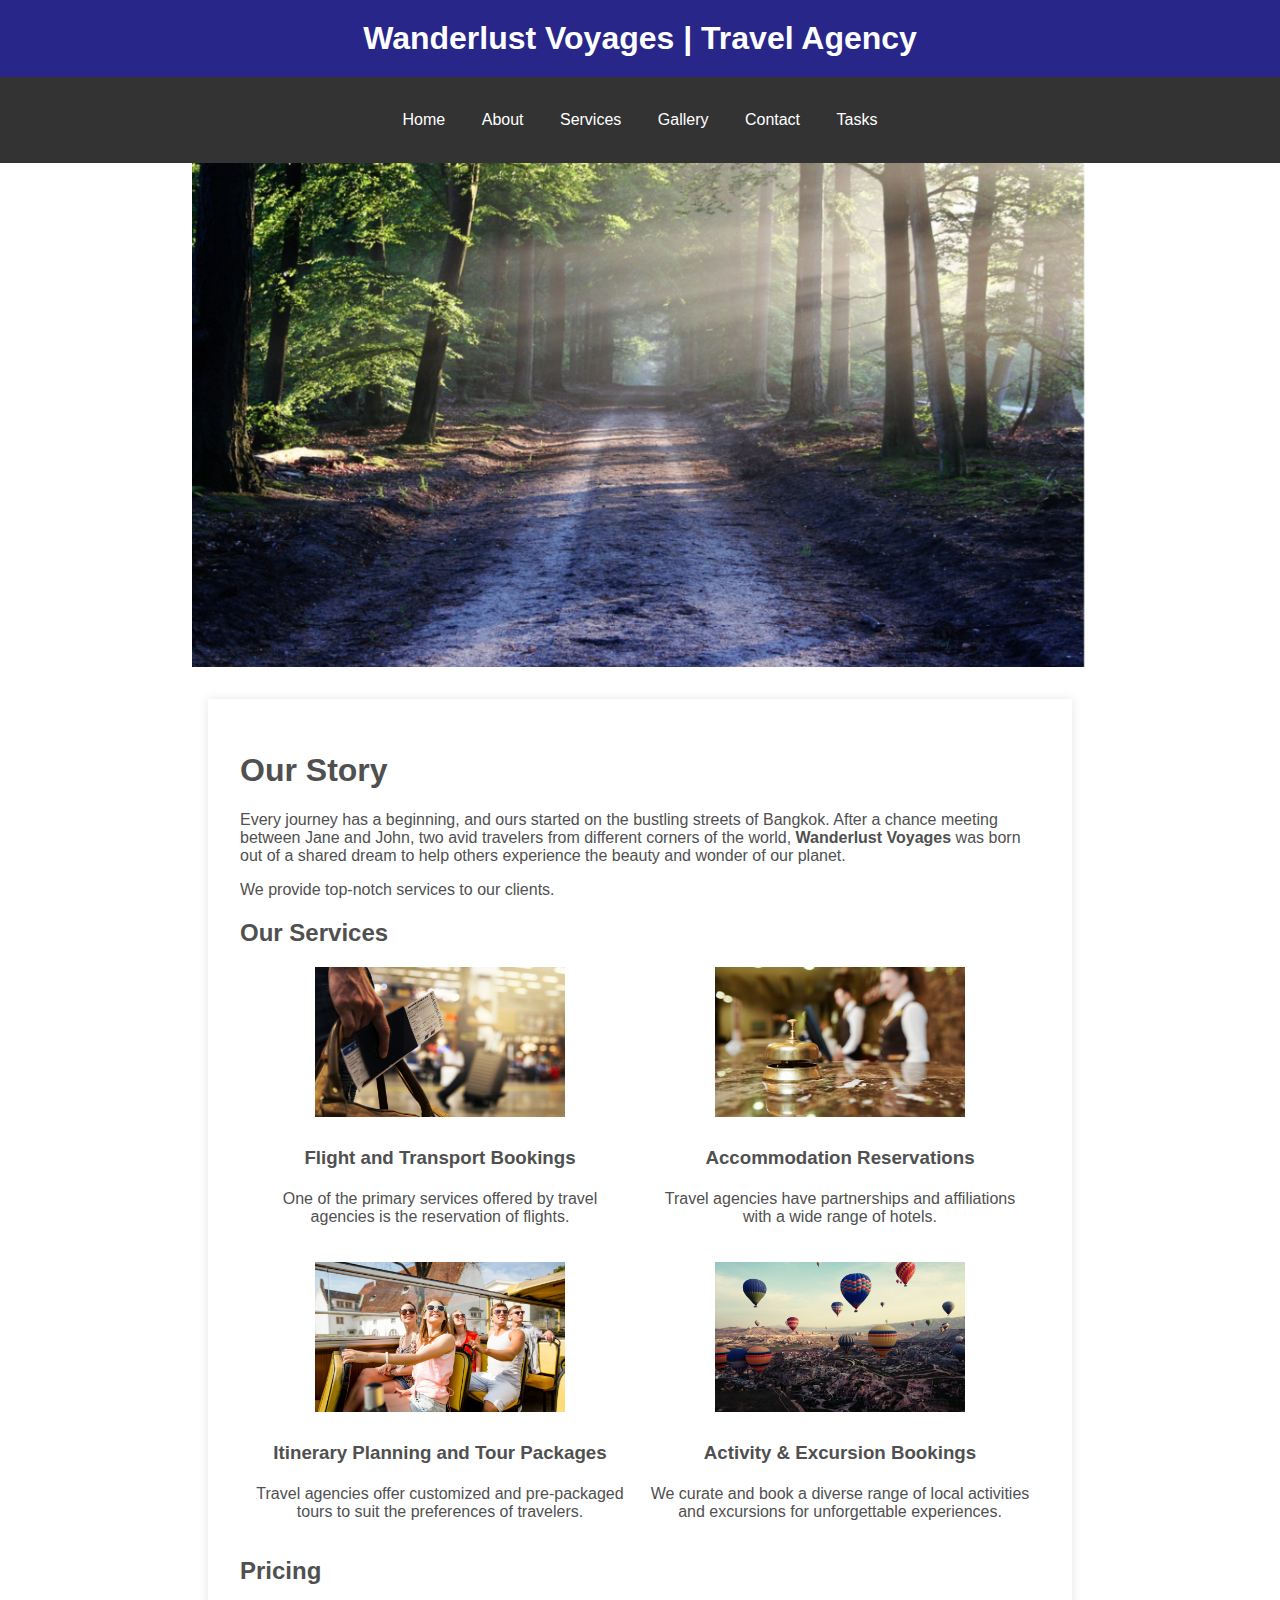
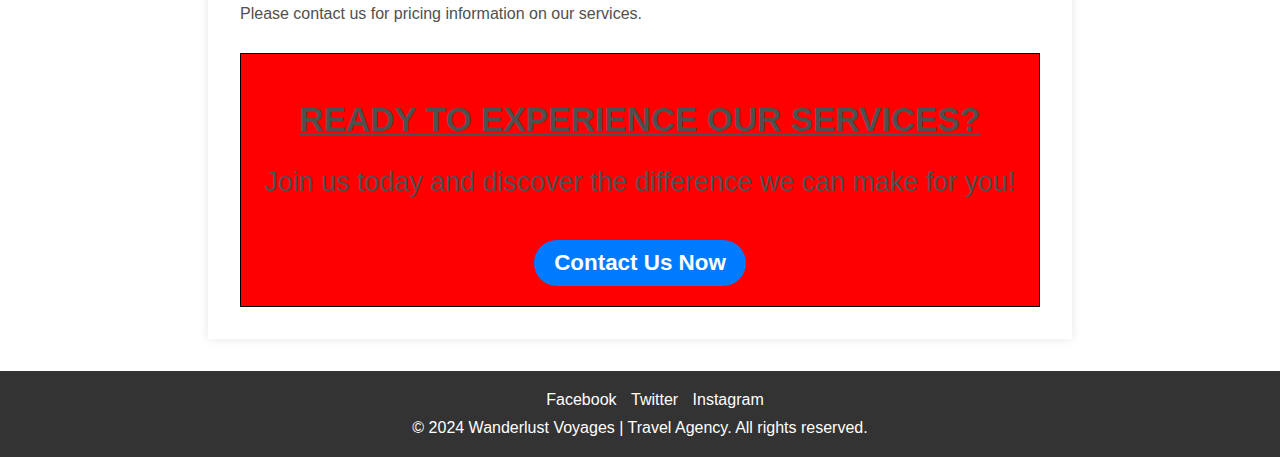
<file: week-3/index.html>
<!DOCTYPE html>
<html lang="en">
<head>
  <meta charset="UTF-8">
  <meta name="viewport" content="width=device-width, initial-scale=1.0">
  <title>Wanderlust Voyages | Travel Agency</title>
  <link rel="stylesheet" href="style.css">
</head>

<body>
  <!-- Main Container -->
  <div>

    <!-- Header Section -->
    <header>
      <h1 class="headeraH1">Wanderlust Voyages | Travel Agency</h1>
    </header>

    <!-- Navigation Section -->
    <nav>
      <ul>
        <li><a href="index.html">Home</a></li>
        <li><a href="about.html">About</a></li>
        <li><a href="services.html">Services</a></li>
        <li><a href="gallery.html">Gallery</a></li>
        <li><a href="contact.html">Contact</a></li>
        <li><a href="tasks.html">Tasks</a></li>
    </ul>
    </nav>

    <!—Replace the Banner Section with the slider -->
<section class="banner-container">
<img name="slide" alt="Alt goes here" title="Title goes here"width="70%"/>
</section>

    <!-- Main Content Section -->
    <main class="services">

      <!-- About Us -->
      <section>
        <h1>Our Story</h1>
        <p>
          Every journey has a beginning, and ours started on the bustling streets of Bangkok. 
          After a chance meeting between Jane and John, two avid travelers from different corners of the world, 
          <b>Wanderlust Voyages</b> was born out of a shared dream to help others experience the beauty and wonder of our planet.
        </p>
        <p>We provide top-notch services to our clients.</p>
      </section>

      <!-- Our Services -->
      <section>
        <h2>Our Services</h2>
        <div class="services-container">

          <div class="service-column">
            <img src="images/Flights.png" alt="Illustration representing flight bookings">
            <h3>Flight and Transport Bookings</h3>
            <p>One of the primary services offered by travel agencies is the reservation of flights.</p>
          </div>

          <div class="service-column">
            <img src="images/ladies facial.png" alt="Illustration of a hotel">
            <h3>Accommodation Reservations</h3>
            <p>Travel agencies have partnerships and affiliations with a wide range of hotels.</p>
          </div>

          <div class="service-column">
            <img src="images/tour packages.png" alt="Illustration representing tour packages">
            <h3>Itinerary Planning and Tour Packages</h3>
            <p>Travel agencies offer customized and pre-packaged tours to suit the preferences of travelers.</p>
          </div>

          <div class="service-column">
            <img src="images/reservation.png" alt="Illustration representing activities and excursions">
            <h3>Activity & Excursion Bookings</h3>
            <p>We curate and book a diverse range of local activities and excursions for unforgettable experiences.</p>
          </div>

        </div>
      </section>

      <!-- Pricing Section -->
      <section>
        <h2>Pricing</h2>
        <p>Please contact us for pricing information on our services.</p>
      </section>

      <!-- Call to Action -->
      <section class="cta-container">
        <h2>Ready to Experience Our Services?</h2>
        <p>Join us today and discover the difference we can make for you!</p>
        <a href="contact.html" class="cta-button">Contact Us Now</a>
      </section>

    </main>

    <!-- Footer Section -->
    <footer>
      <ul>
        <li><a href="https://www.facebook.com/">Facebook</a></li>
        <li><a href="https://twitter.com/">Twitter</a></li>
        <li><a href="https://www.instagram.com/">Instagram</a></li>
      </ul>
      <p>&copy; 2024 Wanderlust Voyages | Travel Agency. All rights reserved.</p>
    </footer>
  </div>
  <script>// 1. Declare a variable to track the current image index
    let currentIndex = 0;
    
    // 2. Declare an empty array for images
    const images = [];
    
    // 3. Set the time interval (in milliseconds)
    const intervalTime = 2000; // Change this to your desired time interval
    
    // 4. Create a function that populates the images array with image paths
    function createImageList() {
      // Add image paths to the 'images' array
      images.push('images/1.png');
      images.push('images/2.png');
      images.push('images/3.png');
      images.push('images/4.png');
      images.push('images/5.png');
      images.push('images/6.png');
      images.push('images/7.png');
      images.push('images/8.png');
      // Add more image paths as needed
    }
    
    // Call the function to create the image list
    createImageList();
    
    // 5. Create a function to change the image source and toggle display
    function changeImage() {
      // Get the 'slide' element by name
      const slide = document.getElementsByName('slide')[0];
      
      // Toggle display property to show/hide images
      slide.style.display = 'none'; // Hide the current image
      currentIndex = (currentIndex + 1) % images.length;
      slide.src = images[currentIndex];
      slide.style.display = 'block'; // Show the next image
    }
    
    // 6. Create a function to start the image slider
    function startImageSlider() {
      changeImage(); // Display the first image
      setInterval(changeImage, intervalTime); // Change images at specified intervals
    }
    
    // 7. Run the function when the page loads
    window.addEventListener('load', startImageSlider);
    </script>
</body>
</html>
</file>
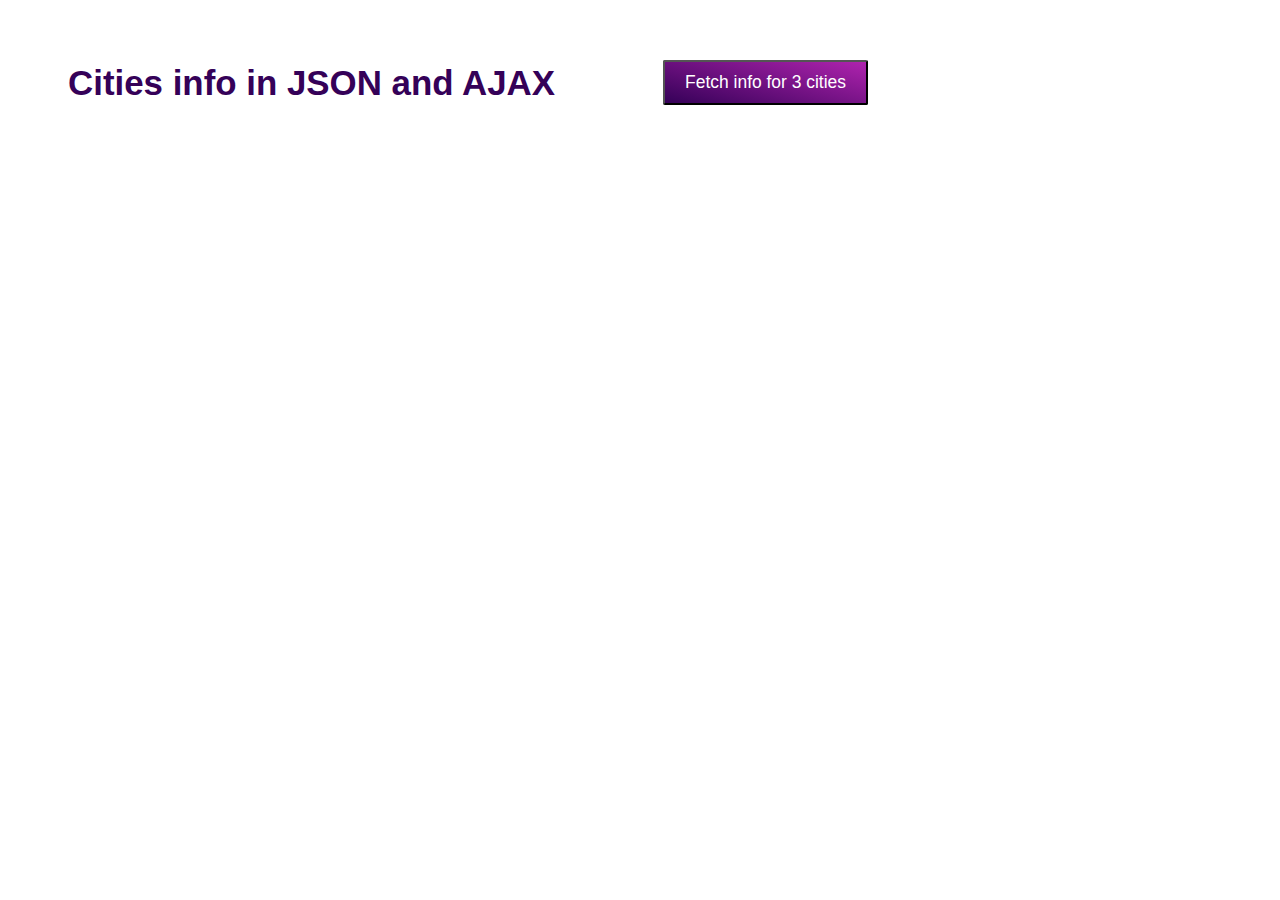
<file: week-4/index.html>
<!DOCTYPE html>
<html lang="en">
   <head>
      <meta charset="utf-8">
      <meta http-equiv="X-UA-Compatible" content="IE=edge">
      <title>Cities info in Json & Ajax</title>
      <meta name="description" content="">
      <meta name="viewport" content="width=device-width, initial-scale=1">
      <link rel="stylesheet" href="style.css">
      <script   
            src="https://code.jquery.com/jquery-3.7.1.min.js"
            integrity="sha256-/JqT3SQfawRcv/BIHPThkBvs0OEvtFFmqPF/lYI/Cxo="
            crossorigin="anonymous">
        </script>
      <link rel="icon" href="favicon.ico" type="image/x-icon">
   </head>
   <body>
      <header>
         <h1>Cities info in JSON and AJAX </h1>
         <button id="btn">Fetch info for 3 cities</button>
      </header>
      <div id="city-info"></div>
      <script src="main.js"></script>
   </body>
</html>
</file>
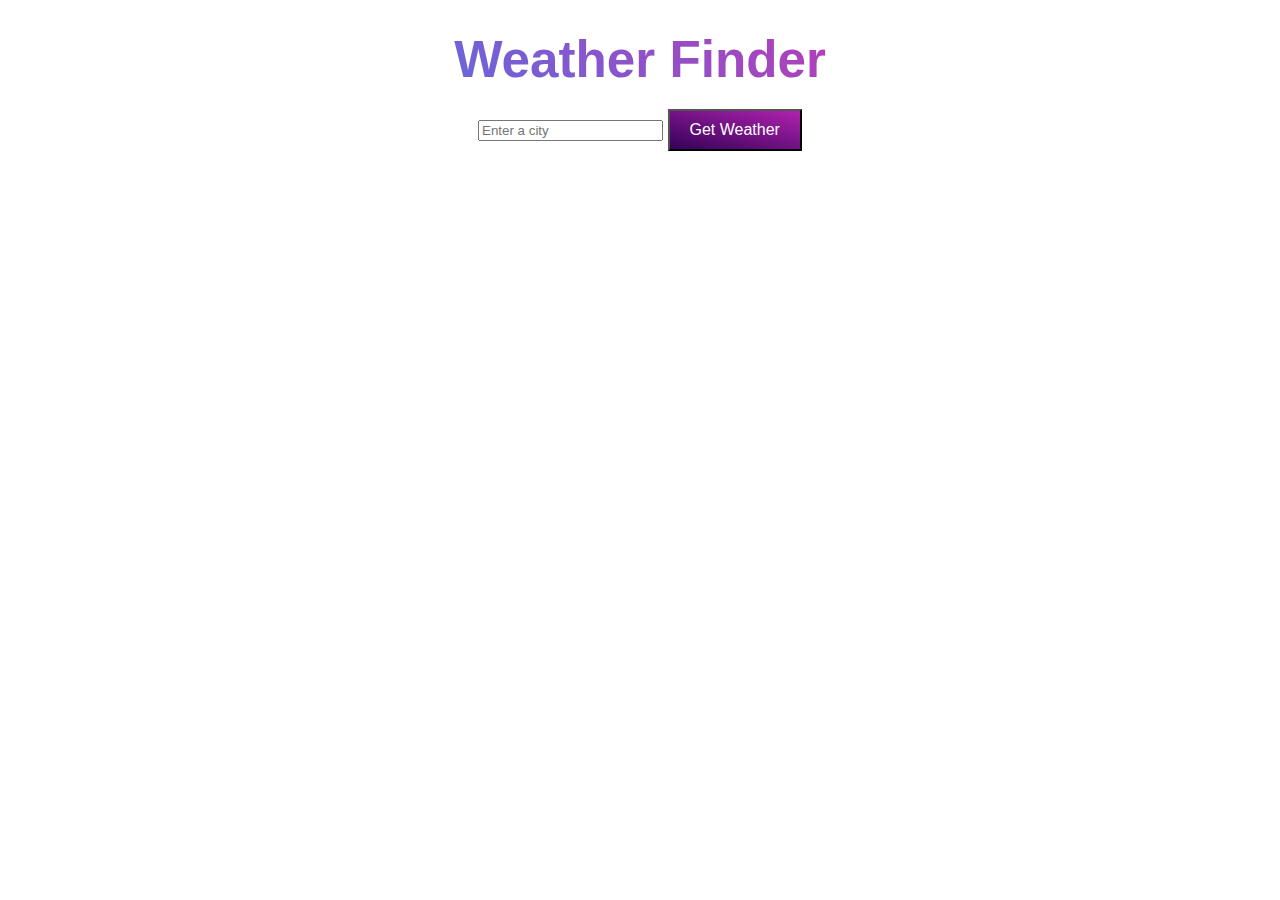
<file: week4-1/index.html>
<!DOCTYPE html>
<html lang="en">
   <head>
      <meta charset="UTF-8">
      <meta http-equiv="X-UA-Compatible" content="IE=edge">
      <meta name="viewport" content="width=device-width, initial-scale=1.0">
      <title>Weather Application</title>
      <link rel="stylesheet" href="style.css">
   </head>
   <body>
      <div id="weather-container">
         <h1>Weather Finder</h1>
         <input type="text" id="city-info" placeholder="Enter a city">
         <button id="btn">Get Weather</button>
         <div id="weather-info"></div>
      </div>
      <script src="app.js"></script>
   </body>
</html>
</file>
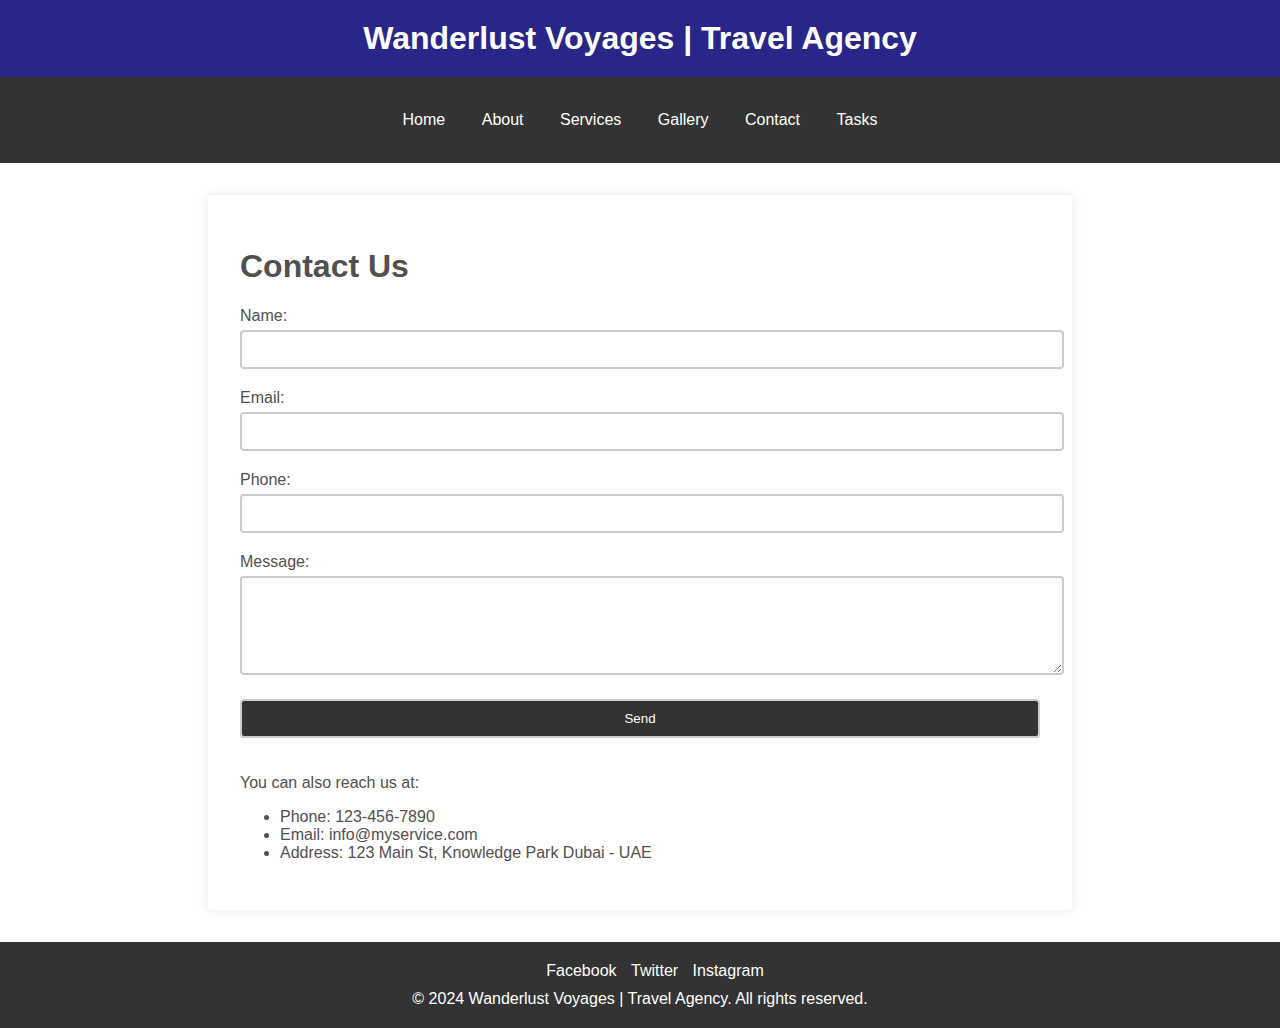
<file: contact.html>
<!DOCTYPE html>
<html lang="en">
<head>
  <meta charset="UTF-8">
  <title>Contact Us - Wanderlust Voyages</title>
  <meta name="viewport" content="width=device-width, initial-scale=1.0">
  <link rel="stylesheet" href="style.css">
  <style>
	   label {
		display: block;
		margin-bottom: 5px;
	}

	input,
	textarea {
		width: 100%;
		padding: 10px;
		margin-bottom: 20px;
		border: 2px solid #ccc;
		border-radius: 4px;
		resize: vertical;
	}

	input[type="submit"] {
		background-color: #333;
		color: #fff;
		cursor: pointer;
	}

	input[type="submit"]:hover {
		background-color: #555;
	}
  </style>
  
</head>
<body>
 <div>
  <header>
    <h1 class="headeraH1">Wanderlust Voyages | Travel Agency</h1>
	</header>
    <nav>
      <ul>
        <li><a href="index.html">Home</a></li>
        <li><a href="about.html">About</a></li>
        <li><a href="services.html">Services</a></li>
        <li><a href="gallery.html">Gallery</a></li>
        <li><a href="contact.html">Contact</a></li>
        <li><a href="tasks.html">Tasks</a></li>
    </ul>
    </nav>
  
  <main class="services">
    <h1>Contact Us</h1>
		
		<form method="post" action="#">
			<label for="name">Name:</label>
			<input type="text" id="name" name="name" required>

			<label for="email">Email:</label>
			<input type="email" id="email" name="email" required>

			<label for="phone">Phone:</label>
			<input type="tel" id="phone" name="phone">

			<label for="message">Message:</label>
			<textarea id="message" name="message" rows="5" required></textarea>

			<input type="submit" value="Send">
		</form>
		 <p>You can also reach us at:</p>
    <ul>
      <li>Phone: 123-456-7890</li>
      <li>Email: info@myservice.com</li>
      <li>Address: 123 Main St, Knowledge Park Dubai - UAE</li>
    </ul>

  </main>
  <footer>
      <ul>
        <li><a href="https://www.facebook.com/">Facebook</a></li>
        <li><a href="https://twitter.com/">Twitter</a></li>
        <li ><a href="https://www.instagram.com/">Instagram</a></li>
      </ul>
    <p >&copy; 2024 Wanderlust Voyages | Travel Agency. All rights reserved.</p>
  </footer>
  </div>
</body>
</html>
</file>
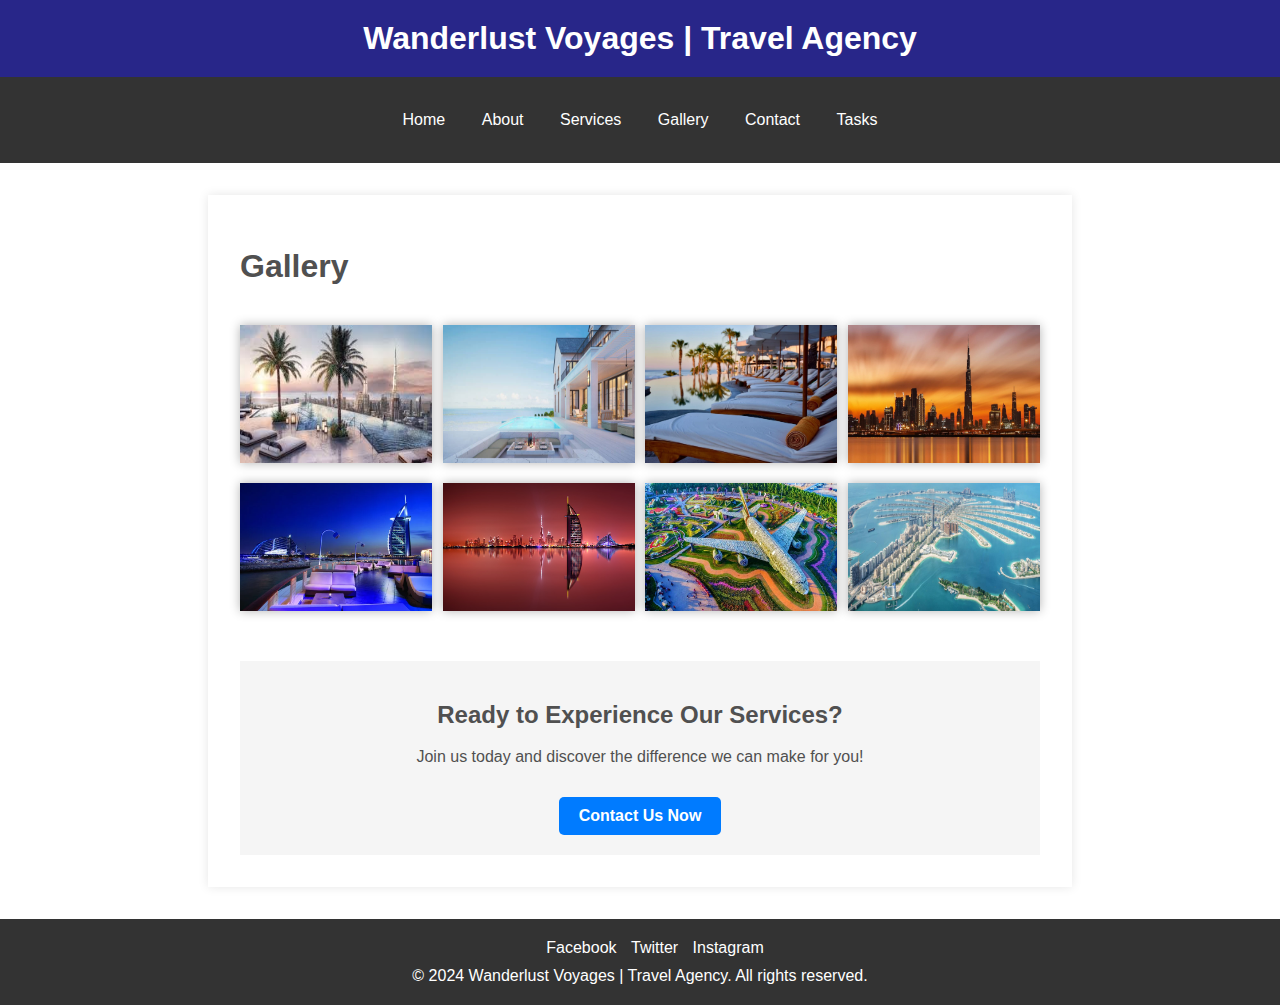
<file: gallery.html>
<!DOCTYPE html>
<html lang="en">
<head>
  <meta charset="UTF-8">
  <title>Gallery - Wanderlust Voyages</title>
  <link rel="stylesheet" href="style.css">
  <style>
   .gallery-container {
	margin: 0 auto;
	display: flex;
	flex-wrap: wrap;
	justify-content: space-between;
	margin-top: 40px;
  }

   .gallery-container img {
	width: 24%;
	margin-bottom: 20px;
	box-shadow: 0 0 10px rgba(0, 0, 0, 0.3);
  }
  </style>
  <meta name="viewport" content="width=device-width, initial-scale=1.0">
</head>
<body>
 <div>
  <header>
    <h1 class="headeraH1">Wanderlust Voyages | Travel Agency</h1>
	</header>
    <nav>
      <ul>
        <li><a href="index.html">Home</a></li>
        <li><a href="about.html">About</a></li>
        <li><a href="services.html">Services</a></li>
        <li><a href="gallery.html">Gallery</a></li>
        <li><a href="contact.html">Contact</a></li>
        <li><a href="tasks.html">Tasks</a></li>
    </ul>
    </nav>
  
  <main class="services">
      <h1>Gallery</h1>

		<div class="gallery-container">
			<img src="images/1.jpeg" alt="Spa Image 1">
			<img src="images/2.jpeg" alt="Spa Image 2">
			<img src="images/3.jpeg" alt="Spa Image 3">
			<img src="images/4.jpeg" alt="Spa Image 4">
			<img src="images/5.jpeg" alt="Spa Image 5">
			<img src="images/6.jpeg" alt="Spa Image 6">
			<img src="images/7.jpeg" alt="Spa Image 7">
			<img src="images/8.jpeg" alt="Spa Image 7">
		</div>
   <!-- Call to Action -->
   <section class="cta-container">
    <h2>Ready to Experience Our Services?</h2>
    <p>Join us today and discover the difference we can make for you!</p>
    <a href="contact.html" class="cta-button">Contact Us Now</a>
  </section>

  </main>
  <footer>
      <ul>
        <li><a href="https://www.facebook.com/">Facebook</a></li>
        <li><a href="https://twitter.com/">Twitter</a></li>
        <li ><a href="https://www.instagram.com/">Instagram</a></li>
      </ul>
    <p >&copy; 2024 Wanderlust Voyages | Travel Agency. All rights reserved.</p>
  </footer>
 </div>
</body>
</html>
</file>
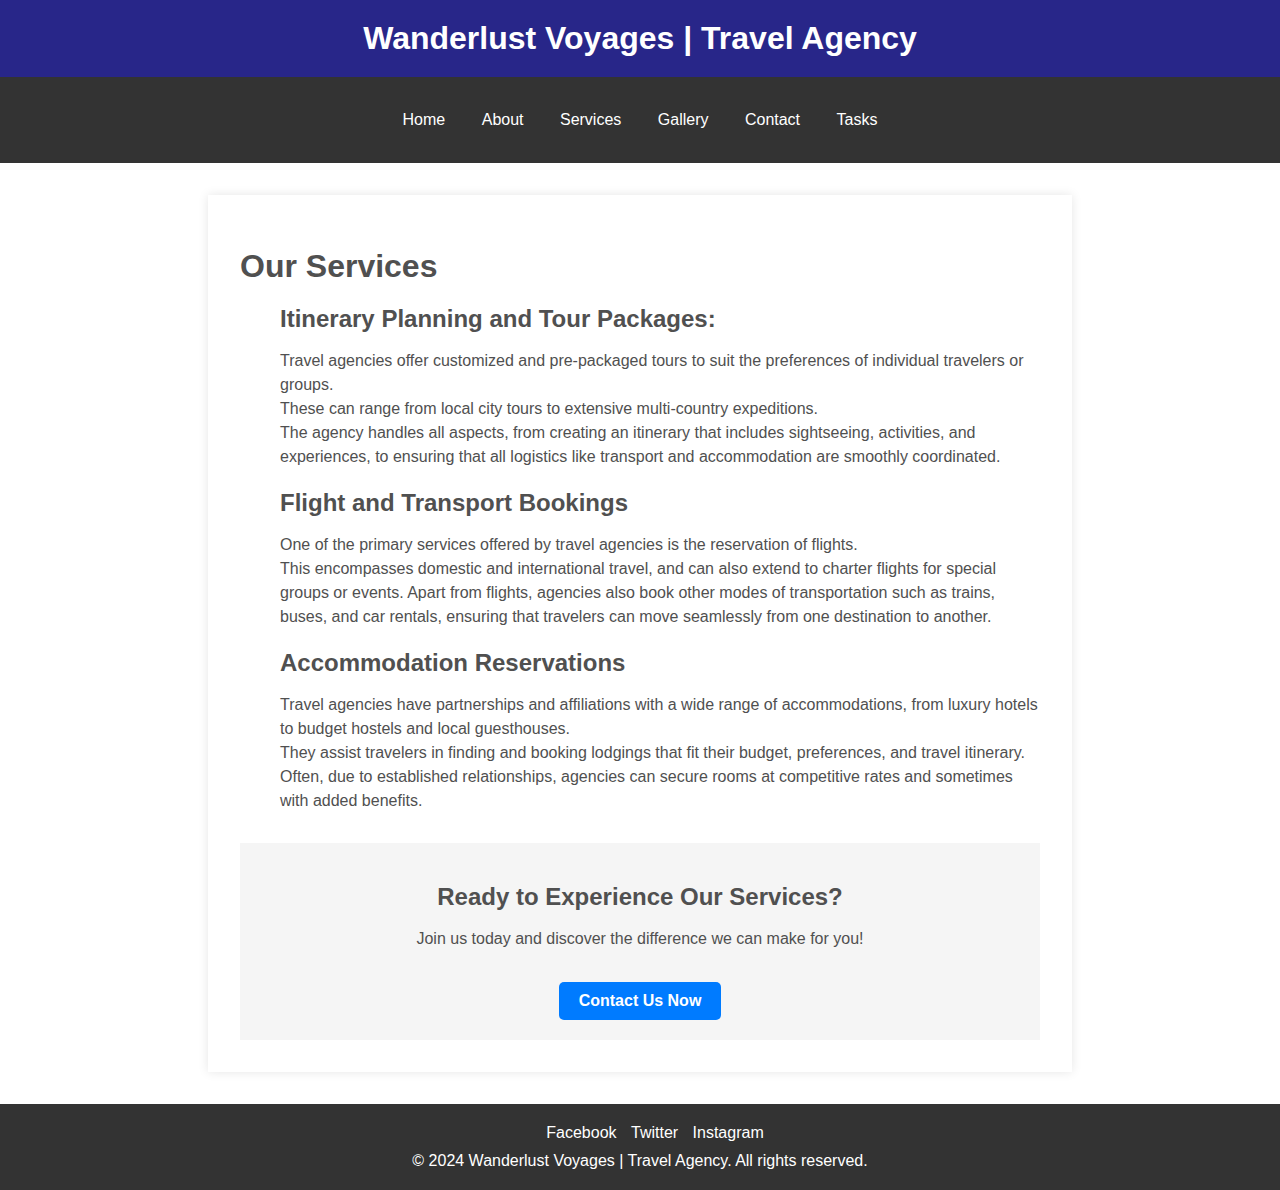
<file: services.html>
<!DOCTYPE html>
<html lang="en">
<head>
  <meta charset="UTF-8">
  <title>Services - Wanderlust Voyages</title>
  <meta name="viewport" content="width=device-width, initial-scale=1.0">
  <link rel="stylesheet" href="style.css">
  <style>
   
	.services h1 {
	   font-size: 2rem;
	   margin-bottom: 1rem;
	}

	.services ul {
	   list-style: none;
	}

	.services li {
	   margin-bottom: 2rem;
	}

	.services h2 {
	   font-size: 1.5rem;
	   margin-bottom: 1rem;
	}

	.services p {
	   line-height: 1.5;
	   margin-bottom: 1rem;
	}

	.services ul li {
	   margin-top: 0.5rem;
	   margin-bottom: 0.5rem;
	}
		.services ul li:first-of-type {
	   margin-top: 1rem;
	}

	.services ul li:last-of-type {
	   margin-bottom: 1rem;
	}
   
  </style>
  
  
 
  
</head>
<body>
 <div>
  <header>
    <h1 class="headeraH1">Wanderlust Voyages | Travel Agency</h1>
	</header>
    <nav>
      <ul>
         <li><a href="index.html">Home</a></li>
         <li><a href="about.html">About</a></li>
         <li><a href="services.html">Services</a></li>
         <li><a href="gallery.html">Gallery</a></li>
         <li><a href="contact.html">Contact</a></li>
         <li><a href="tasks.html">Tasks</a></li>
     </ul>
    </nav>
  
  <main class="services">
   <h1>Our Services</h1>
      <ul>
         <li>
            <h2>Itinerary Planning and Tour Packages:</h2>
            <p>Travel agencies offer customized and pre-packaged tours to suit the preferences of individual travelers or groups. <br>
               These can range from local city tours to extensive multi-country expeditions. <br>
               The agency handles all aspects, from creating an itinerary that includes sightseeing, activities, and experiences, to ensuring that all logistics like transport and accommodation are smoothly coordinated.</p>
            
         </li>
         <li>
            <h2>Flight and Transport Bookings</h2>
            <p>One of the primary services offered by travel agencies is the reservation of flights. <br>
               This encompasses domestic and international travel, and can also extend to charter flights for special groups or events. Apart from flights, agencies also book other modes of transportation such as trains, buses, and car rentals, ensuring that travelers can move seamlessly from one destination to another.
            </p>
            
         </li>
         <li>
            <h2>Accommodation Reservations</h2>
            <p>Travel agencies have partnerships and affiliations with a wide range of accommodations, from luxury hotels to budget hostels and local guesthouses. 
               <br>They assist travelers in finding and booking lodgings that fit their budget, preferences, and travel itinerary. Often, due to established relationships, agencies can secure rooms at competitive rates and sometimes with added benefits.

            </p>
            
         </li>
      </ul>

      <!-- Call to Action Section -->
<div class="cta-container">
   <h2>Ready to Experience Our Services?</h2>
   <p>Join us today and discover the difference we can make for you!</p>
   <a href="contact.html" class="cta-button">Contact Us Now</a>
</div>

  </main>
  <footer>
      <ul>
        <li><a href="https://www.facebook.com/">Facebook</a></li>
        <li><a href="https://twitter.com/">Twitter</a></li>
        <li ><a href="https://www.instagram.com/">Instagram</a></li>
      </ul>
    <p >&copy; 2024 Wanderlust Voyages | Travel Agency. All rights reserved.</p>
  </footer>
  </div>
</body>
</html>
</file>
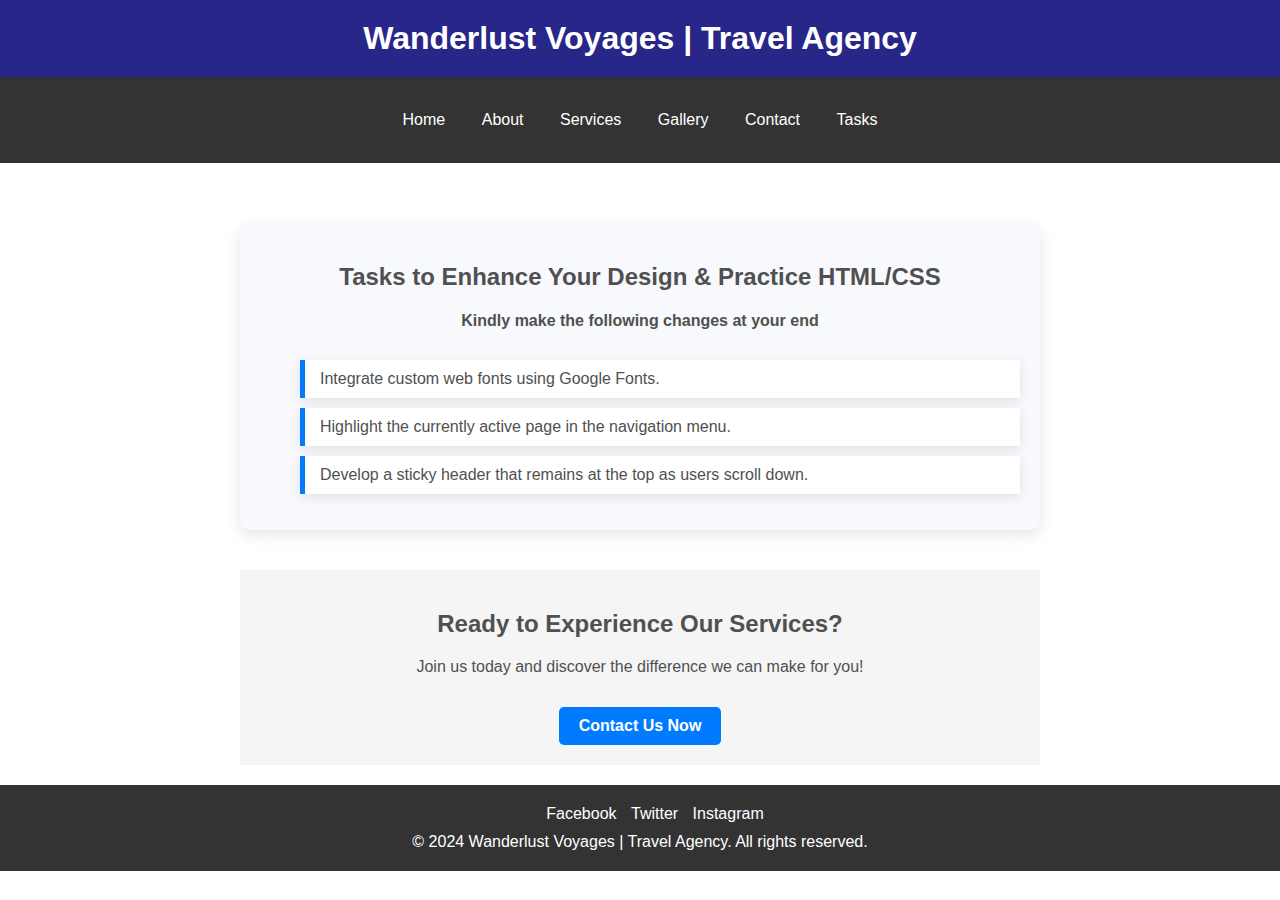
<file: tasks.html>
<!DOCTYPE html>
<html lang="en">
<head>
    <meta charset="UTF-8">
    <title>Tasks - Wanderlust Voyages</title>
    <meta name="viewport" content="width=device-width, initial-scale=1.0">
    <link rel="stylesheet" href="style.css">
    <style>
        .tasks-container {
            background-color: #f7f9fc;
            padding: 20px;
            border-radius: 10px;
            box-shadow: 0 5px 15px rgba(0, 0, 0, 0.1);
            max-width: 800px;
            margin: 40px auto;
        }

        .task-item {
            background-color: #ffffff;
            padding: 10px 15px;
            margin-bottom: 10px;
            border-left: 5px solid #007BFF;
            box-shadow: 0 3px 10px rgba(0, 0, 0, 0.1);
            transition: transform 0.2s;
            list-style-type: none;  /* This will hide the bullet point */
        }

        .task-item:hover {
            transform: translateX(10px);
        }

        .task-header {
            text-align: center;
            margin-bottom: 30px;
        }

    </style>
</head>
<body>
<div>
    <header>
        <h1 class="headeraH1">Wanderlust Voyages | Travel Agency</h1>
    </header>

    
    <nav>
        <ul>
            <li><a href="index.html">Home</a></li>
            <li><a href="about.html">About</a></li>
            <li><a href="services.html">Services</a></li>
            <li><a href="gallery.html">Gallery</a></li>
            <li><a href="contact.html">Contact</a></li>
            <li><a href="tasks.html">Tasks</a></li>
        </ul>
    </nav>

    <main>
        <div class="tasks-container">
            <div class="task-header">
                <h2>Tasks to Enhance Your Design & Practice HTML/CSS</h2>
                <h4>Kindly make the following changes at your end </h4>
            </div>
            <ul>
                <li class="task-item">Integrate custom web fonts using Google Fonts.</li>
                <li class="task-item">Highlight the currently active page in the navigation menu.</li>
                <li class="task-item">Develop a sticky header that remains at the top as users scroll down.</li>
            </ul>
        </div>

        <!-- Call to Action -->
      <section class="cta-container">
        <h2>Ready to Experience Our Services?</h2>
        <p>Join us today and discover the difference we can make for you!</p>
        <a href="contact.html" class="cta-button">Contact Us Now</a>
      </section>
    
    </main>

    <!-- Footer Section -->
    <footer>
        <ul>
          <li><a href="https://www.facebook.com/">Facebook</a></li>
          <li><a href="https://twitter.com/">Twitter</a></li>
          <li><a href="https://www.instagram.com/">Instagram</a></li>
        </ul>
        <p>&copy; 2024 Wanderlust Voyages | Travel Agency. All rights reserved.</p>
      </footer>
</div>
</body>
</html>
</file>
<file: week-4/style.css>
body, html {
    font-family: 'Helvetica', cursive;
    font-size: 1.09rem;
    color: #23112e;
}
html {
    scroll-behavior: smooth;
}
header {
    width: 800px;
    display: flex;
    justify-content: space-between;
    align-items: center;
    padding: 30px;
    margin: 30px;
}
h1 {
    font-size: 2rem;
    color: #350158;
    margin: 0;
}
button#btn {
    display: inline-block;
    padding: 10px 20px;
    background: linear-gradient(15deg, #350158, #af23ae);
    color: #ffffff;
    border-radius:2px;
    font-size: 1rem;
    cursor: pointer;
    transition: background-color 0.3s;
}
    button#btn:hover {
    background: linear-gradient(15deg, #43016f, #350158); /* Change gradient on
    hover */
    box-shadow: 0px 3px 5px rgba(0, 0, 0, 0.2); /* Add shadow on hover */
    transform: translateY(2px); /* Move button down slightly on hover */    
}
#city-info {
    padding: 35px;
    margin: 30px;
}
.hide-me {
    visibility: hidden;
    opacity: 0;
    transform: scale(.75);
}
</file>
<file: week4-1/style.css>
body {
    font-family: Helvetica, sans-serif, sans-serif;
}
header {
    text-align: center;
    margin-top: 50px;
}
#cityInput {
    padding: 10px;
    font-size: 16px;
}
button {
    padding: 10px 20px;
    font-size: 16px;
    background: linear-gradient(15deg, #350158, #af23ae);
    color: #ffffff;
    font-size: 1rem;
    cursor: pointer;
    transition: background-color 0.3s;
}
#weather-container {
    margin-top: 30px;
    text-align: center;
}
#weather-container h1 {
    font-size: 3.2em;
    font-weight: bold;
    background: linear-gradient(45deg, #1e90ff, #ff1493);
    -webkit-background-clip: text;
    -webkit-text-fill-color: transparent;
    background-clip: text;
    text-align: center;
    margin: 20px 0;
}
#weather-container p {
    font-size: 1.2em;
    font-weight: bold;
    background: linear-gradient(45deg, #160817, #8b0285);
    -webkit-background-clip: text;
    -webkit-text-fill-color: transparent;
    background-clip: text;
    margin: 20px 0; 
}
.weather-entry {
    margin: auto;
    width: 621px;
    margin-bottom: 10px;
    padding-bottom: 10px;
    border-bottom: 1px solid darkgray;
}
</file>
<file: week-3/style.css>
/* Reset Styles */
body {
    margin: 0;
    padding: 0;
    font-family: Arial, sans-serif;
    color: #505050;
}

/* Header Styles */
header {
    background-color: #282689;
    color: #fff;
    text-align: center;
    padding: 20px;
    position: sticky;
    position: -webkit-sticky;
    top: 0;
}

.headeraH1 {
    margin: 0;
}

.banner {
    width: 100%;
    overflow: hidden;
}

.banner img {
    width: 100%;
    height: auto;
    display: block;
}


/* Navigation Styles */
nav ul {
    background-color: #333;
    color: #fff;
    text-align: center;
    list-style-type: none;
    margin: 0;
    padding: 20px;
}

nav li {
    display: inline-block;
}

nav a {
    display: block;
    color: #fff;
    text-align: center;
    padding: 14px 16px;
    text-decoration: none;
    transition: background-color 0.3s;  /* Smooth transition for hover effect */
}

nav a:hover {
    background-color: #505050;  /* Darker shade for hover */
}

/* Banner Styles */
.banner-container {
    display: flex;
    justify-content: center;
    align-items: center;
    height: auto;
    width: 100%;
    overflow: hidden;
}

.centered-banner {
    padding: 30px;
    max-width: 80%;
    height: auto;
}

/* Main Content Styles */
main {
    max-width: 800px;
    margin: 0 auto;
    padding: 20px;
}

.services {
    margin: 2rem auto;
    padding: 2rem;
    background-color: #fff;
    box-shadow: 0 0 10px rgba(0,0,0,0.1);
}

main h3 {
    margin-top: 20px;
}

/* Service Columns */
.services-container {
    display: flex;
    justify-content: center;
    flex-wrap: wrap;
    gap: 20px;
}

.service-column {
    flex-basis: calc(50% - 20px);
    max-width: calc(50% - 20px);
    display: flex;
    flex-direction: column;
    align-items: center;
    text-align: center;
}

.service-column img {
    width: 250px;
    height: auto;
    margin-bottom: 10px;
}

.service-column h3 {
    margin-bottom: 5px;
}

/* Media Queries for Responsiveness */
@media (max-width: 800px) {
    .service-column {
        flex-basis: calc(50% - 20px);
        max-width: calc(50% - 20px);
    }
}

@media (max-width: 700px) {
    .service-column {
        flex-basis: 100%;
        max-width: 100%;
    }
}

/* Call to Action Styles */
.cta-container {
    text-align: center;
    padding: 20px;
    background-color: #f5f5f5;
    background-color:red;
    font-size:1.4em;
    margin-top: 30px;
    border-style:solid;
    border:1px, solid, black;
}

.cta-container h2 {
    text-decoration: underline;
    text-transform: uppercase;
  }
  
  .cta-container p {
      font-size: 1.2em;
      font-weight: 350;
  }

.cta-button {
    display: inline-block;
    padding: 10px 20px;
    background-color: #007BFF;
    color: #ffffff;
    text-decoration: none;
    border-radius: 500px;
    font-weight: bold;
    margin-top: 15px;
    transition: background-color 0.3s;
}

.cta-button:hover {
    background-color: #0056b3;
}

/* Footer Styles */
footer {
    background-color: #333;
    color: #fff;
    text-align: center;
    padding: 20px;
}

footer ul {
    margin: 0;
}

footer li {
    display: inline-block;
    margin-right: 10px;
}

footer a {
    color: #fff;
    text-decoration: none;
    transition: color 0.3s;  /* Smooth transition for hover effect */
}

footer a:hover {
    color: #b3b3b3;  /* Lighter color on hover */
}

footer p {
    margin: 10px 0 0;
}
/* Style for the form: setting width, auto margin for centering, padding, background color, border radius for rounded corners, and font size */ #form {
    width: 300px;
margin: 20vh auto 0 auto; /* This centers the form vertically and horizontally */
padding: 20px;
background-color: whitesmoke; /* Light gray background for the form */ border-radius: 4px; /* Rounded corners for the form */
font-size: 12px;
}
/* Style for the form's heading: setting the text color and alignment */
#form h1 {
color: #0f2027; /* Dark text color for the heading */ text-align: center; /* Center-align the heading */
}
 /* Style for the form's button: padding, top margin, full width, text color, background color, no border, and rounded corners */
#form button {
padding: 10px;
margin-top: 10px; /* Space above the button */
width: 100%; /* Make the button expand the full width of the form */
color: white; /* White text color for the button */
background-color: rgb(41, 57, 194); /* Blue background color for the button
*/
border: none; /* Remove the default border */ border-radius: 4px; /* Rounded corners for the button */
 }
/* Container for input fields: using flexbox for layout, column direction */
.input-control {
    display: flex;
flex-direction: column; /* Stack the children (label, input, error message) vertically */
}
/* Style for input fields inside the container: border style, rounded corners, block-level display, font size, padding, full width */
.input-control input {
border: 2px solid #f0f0f0; /* Light gray border for the inputs */ border-radius: 4px; /* Rounded corners for the inputs */ display: block; /* Display input field as a block */
font-size: 12px; /* Text size within the input field */
padding: 10px; /* Space inside the input field */
width: 100%; /* Input field takes up 100% of the form's width */ }
/* Remove focus outline from input fields */
.input-control input:focus {
outline: 0; /* Remove outline when input is focused */
}
 /* Style for input fields with class "success": green border */
.input-control.success input {
border-color: #09c372; /* Green border to indicate successful input */
}

/* Style for input fields with class "error": red border */
.input-control.error input {
border-color: #ff3860; /* Red border to indicate an error in input */
}
/* Style for the error message: text color, font size, and height */
.input-control .error {
color: #ff3860; /* Red text color for error messages */ font-size: 9px; /* Smaller font size for error messages */ height: 13px; /* Explicit height to ensure consistent spacing */
}
</file>
<file: style.css>
/* Reset Styles */
body {
    margin: 0;
    padding: 0;
    font-family: Arial, sans-serif;
    color: #505050;
}

/* Header Styles */
header {
    background-color: #282689;
    color: #fff;
    text-align: center;
    padding: 20px;
}

.headeraH1 {
    margin: 0;
}

.banner {
    width: 100%;
    overflow: hidden;
}

.banner img {
    width: 100%;
    height: auto;
    display: block;
}


/* Navigation Styles */
nav ul {
    background-color: #333;
    color: #fff;
    text-align: center;
    list-style-type: none;
    margin: 0;
    padding: 20px;
}

nav li {
    display: inline-block;
}

nav a {
    display: block;
    color: #fff;
    text-align: center;
    padding: 14px 16px;
    text-decoration: none;
    transition: background-color 0.3s;  /* Smooth transition for hover effect */
}

nav a:hover {
    background-color: #505050;  /* Darker shade for hover */
}

/* Banner Styles */
.banner-container {
    display: flex;
    justify-content: center;
    align-items: center;
    height: auto;
    width: 100%;
    overflow: hidden;
}

.centered-banner {
    padding: 30px;
    max-width: 80%;
    height: auto;
}

/* Main Content Styles */
main {
    max-width: 800px;
    margin: 0 auto;
    padding: 20px;
}

.services {
    margin: 2rem auto;
    padding: 2rem;
    background-color: #fff;
    box-shadow: 0 0 10px rgba(0,0,0,0.1);
}

main h3 {
    margin-top: 20px;
}

/* Service Columns */
.services-container {
    display: flex;
    justify-content: center;
    flex-wrap: wrap;
    gap: 20px;
}

.service-column {
    flex-basis: calc(25% - 20px);
    max-width: calc(25% - 20px);
    display: flex;
    flex-direction: column;
    align-items: center;
    text-align: center;
}

.service-column img {
    width: 180px;
    height: auto;
    margin-bottom: 10px;
}

.service-column h3 {
    margin-bottom: 5px;
}

/* Media Queries for Responsiveness */
@media (max-width: 800px) {
    .service-column {
        flex-basis: calc(50% - 20px);
        max-width: calc(50% - 20px);
    }
}

@media (max-width: 700px) {
    .service-column {
        flex-basis: 100%;
        max-width: 100%;
    }
}

/* Call to Action Styles */
.cta-container {
    text-align: center;
    padding: 20px;
    background-color: #f5f5f5;
    margin-top: 30px;
}

.cta-button {
    display: inline-block;
    padding: 10px 20px;
    background-color: #007BFF;
    color: #ffffff;
    text-decoration: none;
    border-radius: 5px;
    font-weight: bold;
    margin-top: 15px;
    transition: background-color 0.3s;
}

.cta-button:hover {
    background-color: #0056b3;
}

/* Footer Styles */
footer {
    background-color: #333;
    color: #fff;
    text-align: center;
    padding: 20px;
}

footer ul {
    margin: 0;
}

footer li {
    display: inline-block;
    margin-right: 10px;
}

footer a {
    color: #fff;
    text-decoration: none;
    transition: color 0.3s;  /* Smooth transition for hover effect */
}

footer a:hover {
    color: #b3b3b3;  /* Lighter color on hover */
}

footer p {
    margin: 10px 0 0;
}
</file>
